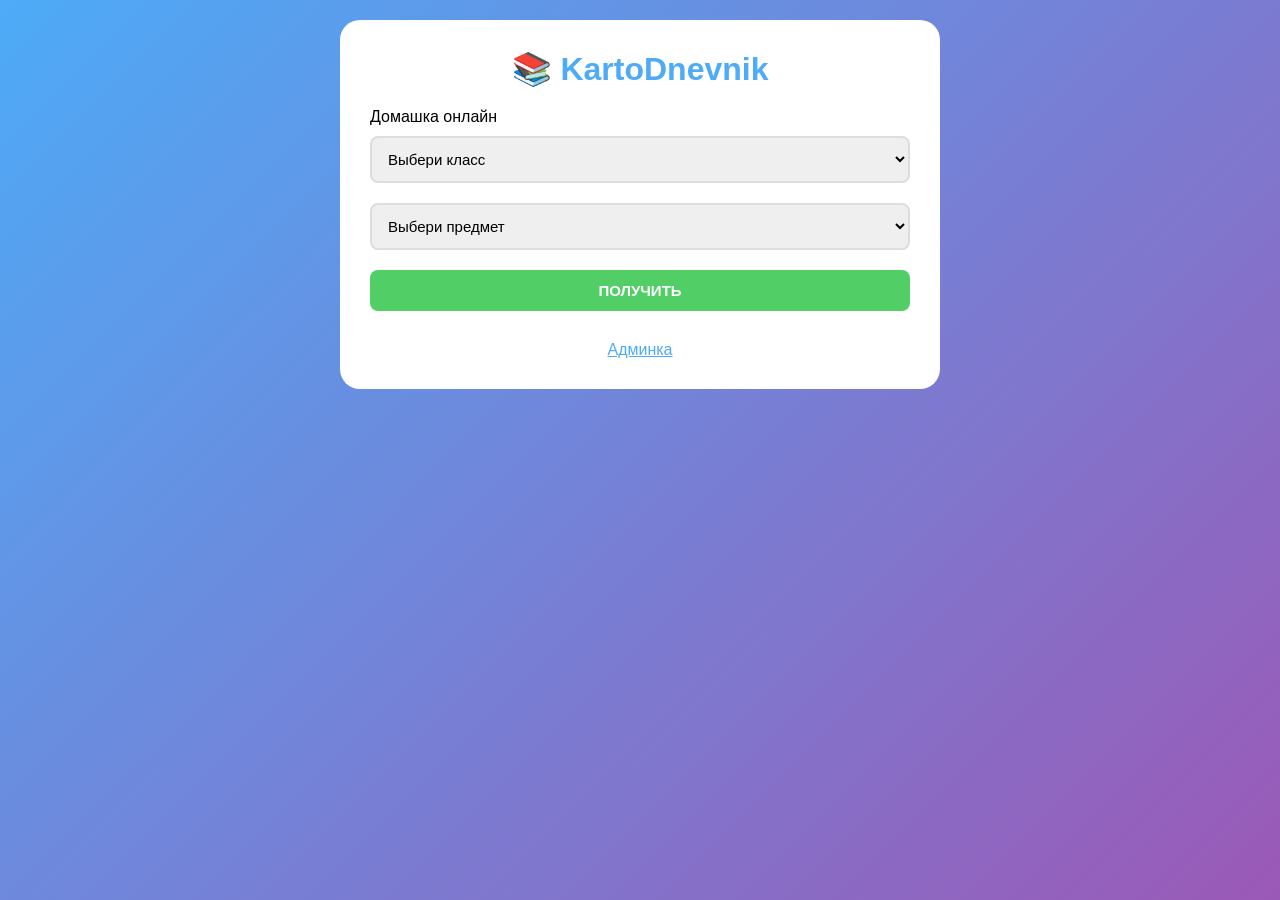
<file: index.html>
<!DOCTYPE html>
<html><head><meta charset="UTF-8"><title>KartoDnevnik</title><link rel="stylesheet" href="s.css"></head>
<body><div class="c"><h1>📚 KartoDnevnik</h1><p>Домашка онлайн</p>
<select id="cls"><option>Выбери класс</option></select>
<select id="sbj"><option>Выбери предмет</option></select>
<button onclick="get()">ПОЛУЧИТЬ</button>
<div id="res" style="display:none"><p id="txt"></p></div>
<a href="a.html">Админка</a></div>
<script src="s.js"></script></body></html>
</file>
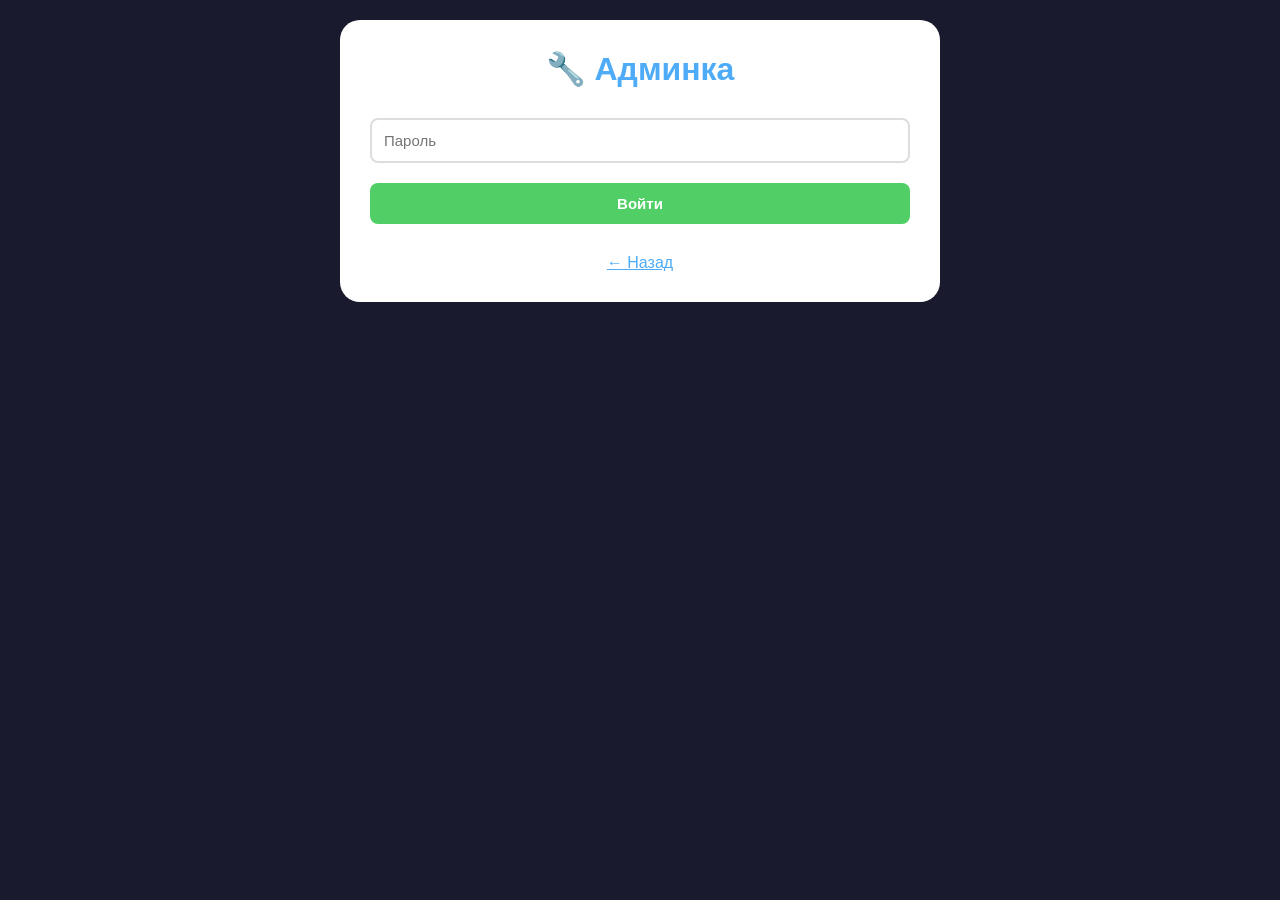
<file: a.html>
<!DOCTYPE html>
<html><head><meta charset="UTF-8"><title>Админка</title><link rel="stylesheet" href="s.css"></head>
<body class="adm"><div class="c"><h1>🔧 Админка</h1>
<input id="pw" type="password" placeholder="Пароль"><button onclick="login()">Войти</button>
<div id="pnl" style="display:none">
<h3>Добавить класс</h3><input id="nc"><button onclick="ac()">Добавить</button>
<h3>Добавить предмет</h3><input id="ns"><button onclick="as()">Добавить</button>
<h3>Добавить ДЗ</h3><select id="c2"></select><select id="s2"></select>
<textarea id="hw"></textarea><input id="au" placeholder="Имя">
<button onclick="ah()">Добавить ДЗ</button></div>
<a href="index.html">← Назад</a></div>
<script src="s.js"></script><script src="a.js"></script></body></html>
</file>
<file: s.css>
*{margin:0;padding:0;box-sizing:border-box}
body{font-family:Arial;background:linear-gradient(135deg,#4DABF7,#9B59B6);min-height:100vh;padding:20px}
.c{max-width:600px;margin:0 auto;background:#fff;border-radius:20px;padding:30px}
h1{color:#4DABF7;text-align:center;margin-bottom:20px}
input,select,textarea,button{width:100%;padding:12px;margin:10px 0;border:2px solid #ddd;border-radius:8px;font-size:15px}
button{background:#51CF66;color:#fff;border:none;cursor:pointer;font-weight:bold}
button:hover{background:#45b359}
a{display:block;text-align:center;margin-top:20px;color:#4DABF7}
.adm{background:#1a1a2e}.adm .c{background:#fff}
#res{background:#f5f5f5;padding:15px;border-radius:8px;margin-top:20px}
</file>
